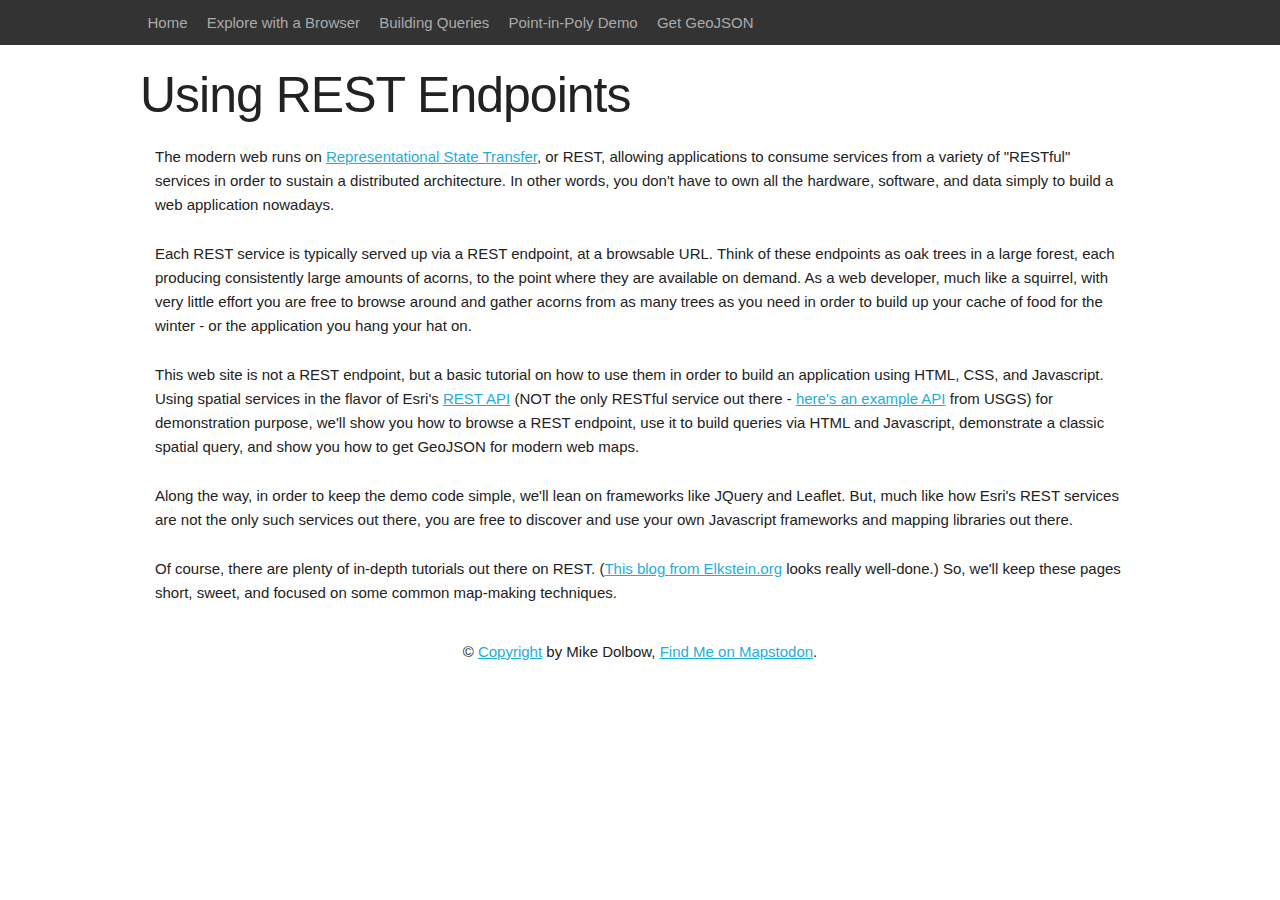
<file: index.html>
<!DOCTYPE html>
<html lang="en">
	<head>
		<meta charset="utf-8" />

		<!-- Always force latest IE rendering engine (even in intranet) & Chrome Frame
		Remove this if you use the .htaccess -->
		<meta http-equiv="X-UA-Compatible" content="IE=edge,chrome=1" />

		<title>Using REST Endpoints</title>
		<meta name="description" content="A brief tutorial on using REST endpoints, with Esri services as demonstrations." />
		<meta name="author" content="Mike Dolbow" />

		<meta name="viewport" content="width=device-width, initial-scale=1.0" />

		<!-- Replace favicon.ico & apple-touch-icon.png in the root of your domain and delete these references -->
		<link rel="shortcut icon" href="/favicon.ico" />
		<link rel="apple-touch-icon" href="/apple-touch-icon.png" />
		<link rel="stylesheet" href="css/app.css">
		<link rel="stylesheet" href="css/skeleton.css">
	</head>

	<body>
		<div>
			<!-- Try to figure out how to do he nav better -->
			<nav>
				<ul>
					<li><a href="./">Home</a></li>
					<li><a href="./browse.html">Explore with a Browser</a></li>
					<li><a href="./queries.html">Building Queries</a></li>
					<li><a href="./pnpdemo.html">Point-in-Poly Demo</a></li>
					<li><a href="./geojson.html">Get GeoJSON</a></li>
				</ul>
			</nav>
	<header>
		<h1>Using REST Endpoints</h1>
	</header>
			<div>
			<p>The modern web runs on <a href="https://en.wikipedia.org/wiki/Representational_state_transfer">Representational State Transfer</a>, or REST, allowing applications to consume services from a
			variety of "RESTful" services in order to sustain a distributed architecture. In other words, you don't have to
			own all the hardware, software, and data simply to build a web application nowadays.</p>
			<p>Each REST service is typically served up via a REST endpoint, at a browsable URL. Think of these endpoints
				as oak trees in a large forest, each producing consistently large amounts of acorns, to the point where they are available on demand.
			 As a web developer, much like a squirrel, with very little effort
			you are free to browse around and gather acorns from as many trees as you need in order to build up your cache of food
			for the winter - or the application you hang your hat on.</p>
			<p>This web site is not a REST endpoint, but a basic tutorial on how to use them in order to build an application using HTML, CSS, and Javascript.
			Using spatial services in the flavor of Esri's <a href="http://resources.arcgis.com/en/help/rest/apiref/">REST API</a> (NOT the only RESTful service out there - <a href="https://eerscmap.usgs.gov/uswtdb/api-doc/">here's an example API</a> from USGS) for demonstration purpose,
			we'll show you how to browse a REST endpoint, use it to build queries via HTML and Javascript, demonstrate a classic spatial query, and show you how to get GeoJSON for modern web maps.
			</p>
			<p>Along the way, in order to keep the demo code simple, we'll lean on frameworks like JQuery and Leaflet. But, much like how Esri's REST services are not the only such services out there,
				you are free to discover and use your own Javascript frameworks and mapping libraries out there.</p>
			<p>Of course, there are plenty of in-depth tutorials out there on REST. (<a href="http://rest.elkstein.org/2008/02/what-is-rest.html">This blog from Elkstein.org</a> looks really well-done.)
				So, we'll keep these pages short, sweet, and focused on some common map-making techniques.</p>
			</div>

			<div id="footer">
				<p>
					&copy; <a href="./license.md">Copyright</a> by Mike Dolbow, <a rel="me" href="https://mapstodon.space/@mmdolbow">Find Me on Mapstodon</a>.
				</p>
			</div>
		</div>
	</body>
</html>
</file>
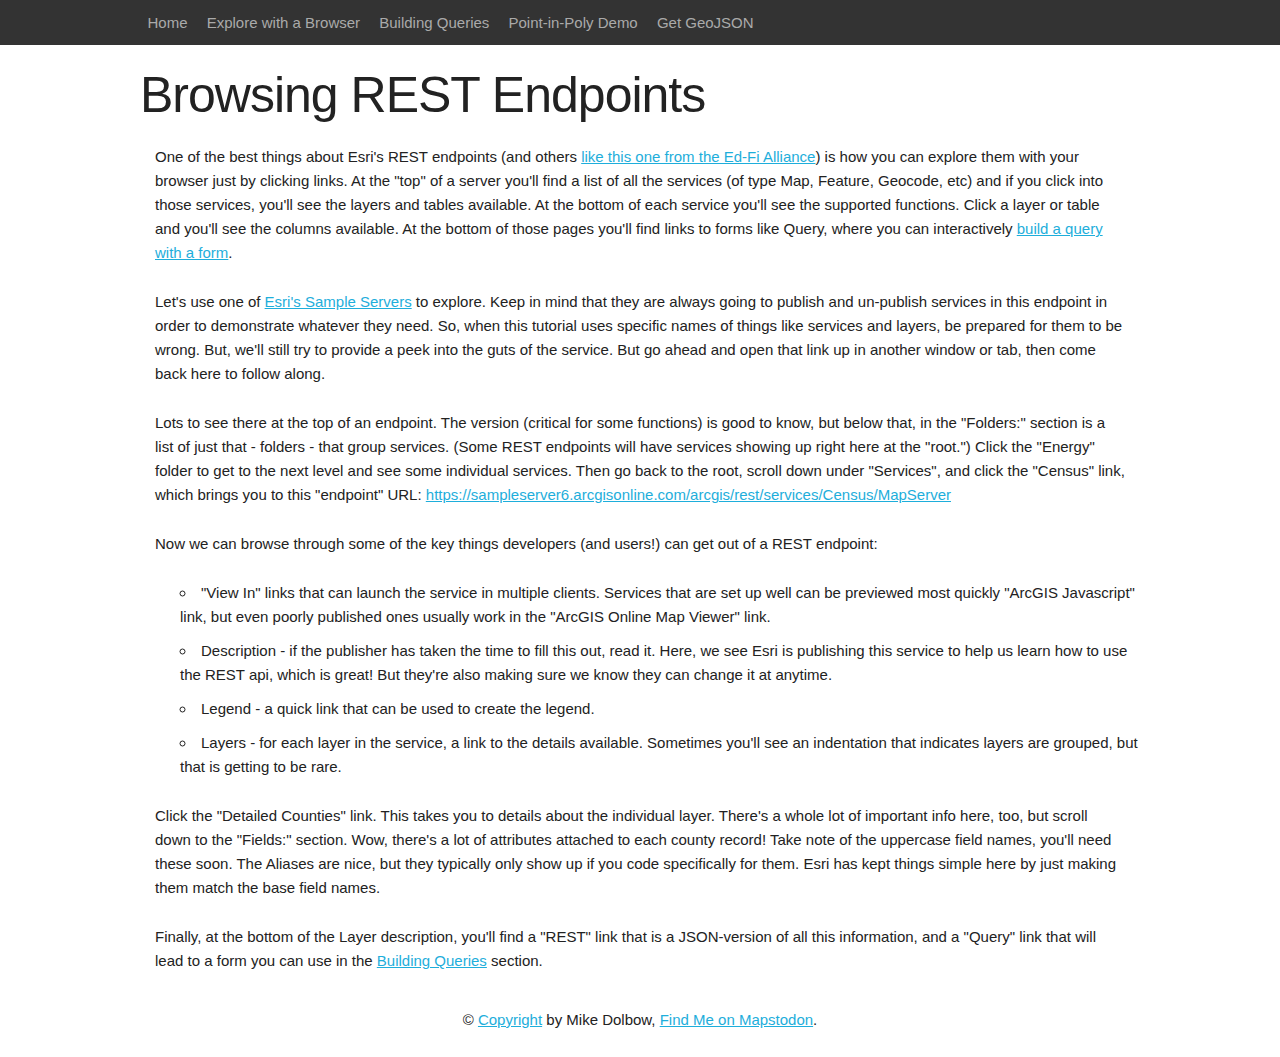
<file: browse.html>
<!DOCTYPE html>
<html lang="en">
	<head>
		<meta charset="utf-8" />

		<!-- Always force latest IE rendering engine (even in intranet) & Chrome Frame
		Remove this if you use the .htaccess -->
		<meta http-equiv="X-UA-Compatible" content="IE=edge,chrome=1" />

		<title>Browsing REST Endpoints</title>
		<meta name="description" content="A brief tutorial on using REST endpoints, with Esri services as demonstrations." />
		<meta name="author" content="Mike Dolbow" />

		<meta name="viewport" content="width=device-width, initial-scale=1.0" />

		<!-- Replace favicon.ico & apple-touch-icon.png in the root of your domain and delete these references -->
		<link rel="shortcut icon" href="/favicon.ico" />
		<link rel="apple-touch-icon" href="/apple-touch-icon.png" />
		<link rel="stylesheet" href="css/app.css">
		<link rel="stylesheet" href="css/skeleton.css">
	</head>

	<body>
		<div>
			<!-- Try to figure out how to do he nav better -->
			<nav>
				<ul>
					<li><a href="./index.html">Home</a></li>
					<li><a href="./">Explore with a Browser</a></li>
					<li><a href="./queries.html">Building Queries</a></li>
					<li><a href="./pnpdemo.html">Point-in-Poly Demo</a></li>
					<li><a href="./geojson.html">Get GeoJSON</a></li>
				</ul>
			</nav>
	<header>
		<h1>Browsing REST Endpoints</h1>
	</header>
			<div>
				<p>One of the best things about Esri's REST endpoints (and others <a href="https://api.ed-fi.org/v5.3/docs/">like this one from the Ed-Fi Alliance</a>) is how you can explore them
					with your browser just by clicking links. At the "top" of a server you'll find a list of all the services (of type Map, Feature, Geocode, etc)
					and if you click into those services, you'll see the layers and tables available. At the bottom of each service you'll see the supported functions.
					Click a layer or table and you'll see the columns available. At the bottom of those pages you'll find links to forms like Query, where you can interactively
					<a href="./queries.html">build a query with a form</a>.</p>
				<p>
					Let's use one of <a href="https://sampleserver6.arcgisonline.com/arcgis/rest/services">Esri's Sample Servers</a> to explore. Keep in mind that they are always going to publish and un-publish services in this endpoint in order
					to demonstrate whatever they need. So, when this tutorial uses specific names of things like services and layers, 
					be prepared for them to be wrong. But, we'll still try to provide a peek into the guts of the service. 
					But go ahead and open that link up in another window or tab, then come back here to follow along.
				</p>
				<p>
					Lots to see there at the top of an endpoint. The version (critical for some functions) is good to know, but below that,
					in the "Folders:" section is a list of just that - folders - that group services. (Some REST endpoints will have services showing up right here at the "root.")
					Click the "Energy" folder to get to the next level and see some individual services. Then go back to the root, scroll down under "Services", and click the "Census" link, which brings you
					to this "endpoint" URL: <a href="https://sampleserver6.arcgisonline.com/arcgis/rest/services/Census/MapServer">https://sampleserver6.arcgisonline.com/arcgis/rest/services/Census/MapServer</a>
				</p>
				<p>
					Now we can browse through some of the key things developers (and users!) can get out of a REST endpoint:
						<ul>
							<li>"View In" links that can launch the service in multiple clients. Services that are set up well can be previewed most quickly "ArcGIS Javascript" link, but even poorly published ones usually work in the "ArcGIS Online Map Viewer" link.</li>
							<li>Description - if the publisher has taken the time to fill this out, read it. Here, we see Esri is publishing this service to help us learn how to use the REST api, which is great! But they're also making sure we know they can change it at anytime.</li>
							<li>Legend - a quick link that can be used to create the legend.</li>
							<li>Layers - for each layer in the service, a link to the details available. Sometimes you'll see an indentation that indicates layers are grouped, but that is getting to be rare.</li>
						</ul>
				</p>
				<p>
					Click the "Detailed Counties" link. This takes you to details about the individual layer. There's a whole lot of important info here, too, but scroll down to the "Fields:" section.
					Wow, there's a lot of attributes attached to each county record! Take note of the uppercase field names, you'll need these soon.
					The Aliases are nice, but they typically only show up if you code specifically for them.
					Esri has kept things simple here by just making them match the base field names.
				</p>
				<p>Finally, at the bottom of the Layer description, you'll find a "REST" link that is a JSON-version of all this information, and a "Query" link that will lead to a form you can use in the <a href="./queries.html">Building Queries</a> section.</p>
			</div>

			<div id="footer">
				<p>
					&copy; <a href="./license.md">Copyright</a> by Mike Dolbow, <a rel="me" href="https://mapstodon.space/@mmdolbow">Find Me on Mapstodon</a>.
				</p>
			</div>
		</div>
	</body>
</html>
</file>
<file: css/app.css>
/* Link hover and Focus */
a:hover, :focus {
	  outline: 0;
    background-color: #fef1a7;
	-webkit-transition:all 0.15s ease-in-out;
    transition:all 0.15s ease-in-out;
}

header {
	margin: 20px auto 0;
	max-width: 1000px;
}

body{
    margin: 0;
    padding: 0;
    font-size: 15px;
}

body div div {
    margin: 0 auto;
    max-width: 1000px;
}

nav {
    background-color: #333;
    margin: 0;
    overflow: hidden;
}

nav ul{
    margin: 0 auto;
    max-width: 1000px;
    padding: 0;
}
nav ul li {
    display: inline-block;
    list-style-type: none;
    margin-bottom: 0;
}

nav > ul > li > a {
    color: #aaa;
    /*background-color:#8080ff;*/
    display: block;
    line-height: 2em;
    padding: 0.5em 0.5em;
    text-decoration: none;
}

/* Phone navigation */
@media screen and (max-width: 480px) {
   nav ul li {
       width: 100%; /* Set each item on it's own line (100% screen width) */
       text-align: center; /* Center alignment */
       border-top: 1px solid #969696; /* Add a top border to each element */
       border-bottom: 1px solid #969696; /* Add a bottom border to each element */
   }
   nav ul li:first-child {
     border-top: none;
   }

  nav ul li:last-child {
     border-bottom: none;
  }
}

header, p {
	word-wrap: break-word; /* Helps with long links */
}

p {
	margin: 15px;
}

iframe, .funcdemo {
	width: 90%;
  margin: 15px 0px 0px 15px;
}

.funcdemo {
	background-color: #c0c0c0;
	padding: 10px;
}

#map {
    /*position: absolute;*/
	 max-width: 1000px;
	 width: 90%;
   height:400px;
	 margin-left: auto;
	 margin-right: auto;
}
#footer {
    right: 0;
    bottom: 0;
    left: 0;
    padding-top: 1rem;
    text-align: center;
}

#loader {
    border: 16px solid #f3f3f3;
    border-radius: 50%;
    border-top: 16px solid #3498db;
    width: 120px;
    height: 120px;
    -webkit-animation: spin 2s linear infinite;
    animation: spin 2s linear infinite;
    margin:auto;
    left:0;
    right:0;
    top:0;
    bottom:0;
    position:fixed;
    z-index: 1000;
    display: none;
  }
  
  @-webkit-keyframes spin {
    0% { -webkit-transform: rotate(0deg); }
    100% { -webkit-transform: rotate(360deg); }
  }
  
  @keyframes spin {
    0% { transform: rotate(0deg); }
    100% { transform: rotate(360deg); }
  }
</file>
<file: css/skeleton.css>
/*
* Skeleton V2.0.4
* Copyright 2014, Dave Gamache
* www.getskeleton.com
* Free to use under the MIT license.
* http://www.opensource.org/licenses/mit-license.php
* 12/29/2014
* Minor edits by mmdolbow for this site, 07/27/2016
*/


/* Table of contents
––––––––––––––––––––––––––––––––––––––––––––––––––
- Grid
- Base Styles
- Typography
- Links
- Buttons
- Forms
- Lists
- Code
- Tables
- Spacing
- Utilities
- Clearing
- Media Queries
*/


/* Grid
–––––––––––––––––––––––––––––––––––––––––––––––––– */
.container {
  position: relative;
  width: 100%;
  max-width: 960px;
  margin: 0 auto;
  padding: 0 20px;
  box-sizing: border-box; }
.column,
.columns {
  width: 100%;
  float: left;
  box-sizing: border-box; }

/* For devices larger than 400px */
@media (min-width: 400px) {
  .container {
    width: 85%;
    padding: 0; }
}

/* For devices larger than 550px */
@media (min-width: 550px) {
  .container {
    width: 80%; }
  .column,
  .columns {
    margin-left: 4%; }
  .column:first-child,
  .columns:first-child {
    margin-left: 0; }

  .one.column,
  .one.columns                    { width: 4.66666666667%; }
  .two.columns                    { width: 13.3333333333%; }
  .three.columns                  { width: 22%;            }
  .four.columns                   { width: 30.6666666667%; }
  .five.columns                   { width: 39.3333333333%; }
  .six.columns                    { width: 48%;            }
  .seven.columns                  { width: 56.6666666667%; }
  .eight.columns                  { width: 65.3333333333%; }
  .nine.columns                   { width: 74.0%;          }
  .ten.columns                    { width: 82.6666666667%; }
  .eleven.columns                 { width: 91.3333333333%; }
  .twelve.columns                 { width: 100%; margin-left: 0; }

  .one-third.column               { width: 30.6666666667%; }
  .two-thirds.column              { width: 65.3333333333%; }

  .one-half.column                { width: 48%; }

  /* Offsets */
  .offset-by-one.column,
  .offset-by-one.columns          { margin-left: 8.66666666667%; }
  .offset-by-two.column,
  .offset-by-two.columns          { margin-left: 17.3333333333%; }
  .offset-by-three.column,
  .offset-by-three.columns        { margin-left: 26%;            }
  .offset-by-four.column,
  .offset-by-four.columns         { margin-left: 34.6666666667%; }
  .offset-by-five.column,
  .offset-by-five.columns         { margin-left: 43.3333333333%; }
  .offset-by-six.column,
  .offset-by-six.columns          { margin-left: 52%;            }
  .offset-by-seven.column,
  .offset-by-seven.columns        { margin-left: 60.6666666667%; }
  .offset-by-eight.column,
  .offset-by-eight.columns        { margin-left: 69.3333333333%; }
  .offset-by-nine.column,
  .offset-by-nine.columns         { margin-left: 78.0%;          }
  .offset-by-ten.column,
  .offset-by-ten.columns          { margin-left: 86.6666666667%; }
  .offset-by-eleven.column,
  .offset-by-eleven.columns       { margin-left: 95.3333333333%; }

  .offset-by-one-third.column,
  .offset-by-one-third.columns    { margin-left: 34.6666666667%; }
  .offset-by-two-thirds.column,
  .offset-by-two-thirds.columns   { margin-left: 69.3333333333%; }

  .offset-by-one-half.column,
  .offset-by-one-half.columns     { margin-left: 52%; }

}


/* Base Styles
–––––––––––––––––––––––––––––––––––––––––––––––––– */
/* NOTE
html is set to 62.5% so that all the REM measurements throughout Skeleton
are based on 10px sizing. So basically 1.5rem = 15px :) */
html {
  font-size: 62.5%; }
body {
  font-size: 1.5em; /* currently ems cause chrome bug misinterpreting rems on body element */
  line-height: 1.6;
  font-weight: 400;
  font-family: "Raleway", "HelveticaNeue", "Helvetica Neue", Helvetica, Arial, sans-serif;
  color: #222; }


/* Typography
–––––––––––––––––––––––––––––––––––––––––––––––––– */
h1, h2, h3, h4, h5, h6 {
  margin-top: 0;
  margin-bottom: 2rem;
  font-weight: 300; }
h1 { font-size: 4.0rem; line-height: 1.2;  letter-spacing: -.1rem;}
h2 { font-size: 3.6rem; line-height: 1.25; letter-spacing: -.1rem; }
h3 { font-size: 3.0rem; line-height: 1.3;  letter-spacing: -.1rem; }
h4 { font-size: 2.4rem; line-height: 1.35; letter-spacing: -.08rem; }
h5 { font-size: 1.8rem; line-height: 1.5;  letter-spacing: -.05rem; }
h6 { font-size: 1.5rem; line-height: 1.6;  letter-spacing: 0; }

/* Larger than phablet */
@media (min-width: 550px) {
  h1 { font-size: 5.0rem; }
  h2 { font-size: 4.2rem; }
  h3 { font-size: 3.6rem; }
  h4 { font-size: 3.0rem; }
  h5 { font-size: 2.4rem; }
  h6 { font-size: 1.5rem; }
}

p {
  margin-top: 0; }


/* Links
–––––––––––––––––––––––––––––––––––––––––––––––––– */
a {
  color: #1EAEDB; }
a:hover {
  color: #0FA0CE; }


/* Buttons
–––––––––––––––––––––––––––––––––––––––––––––––––– */
.button,
button,
input[type="submit"],
input[type="reset"],
input[type="button"] {
  display: inline-block;
  height: 38px;
  padding: 0 30px;
  color: #555;
  text-align: center;
  font-size: 11px;
  font-weight: 600;
  line-height: 38px;
  letter-spacing: .1rem;
  text-transform: uppercase;
  text-decoration: none;
  white-space: nowrap;
  background-color: transparent;
  border-radius: 4px;
  border: 1px solid #bbb;
  cursor: pointer;
  box-sizing: border-box; }
.button:hover,
button:hover,
input[type="submit"]:hover,
input[type="reset"]:hover,
input[type="button"]:hover,
.button:focus,
button:focus,
input[type="submit"]:focus,
input[type="reset"]:focus,
input[type="button"]:focus {
  color: #333;
  border-color: #888;
  outline: 0; }
.button.button-primary,
button.button-primary,
input[type="submit"].button-primary,
input[type="reset"].button-primary,
input[type="button"].button-primary {
  color: #FFF;
  background-color: #33C3F0;
  border-color: #33C3F0; }
.button.button-primary:hover,
button.button-primary:hover,
input[type="submit"].button-primary:hover,
input[type="reset"].button-primary:hover,
input[type="button"].button-primary:hover,
.button.button-primary:focus,
button.button-primary:focus,
input[type="submit"].button-primary:focus,
input[type="reset"].button-primary:focus,
input[type="button"].button-primary:focus {
  color: #FFF;
  background-color: #1EAEDB;
  border-color: #1EAEDB; }


/* Forms
–––––––––––––––––––––––––––––––––––––––––––––––––– */
input[type="email"],
input[type="number"],
input[type="search"],
input[type="text"],
input[type="tel"],
input[type="url"],
input[type="password"],
textarea,
select {
  height: 38px;
  padding: 6px 10px; /* The 6px vertically centers text on FF, ignored by Webkit */
  background-color: #fff;
  border: 1px solid #D1D1D1;
  border-radius: 4px;
  box-shadow: none;
  box-sizing: border-box; }
/* Removes awkward default styles on some inputs for iOS */
input[type="email"],
input[type="number"],
input[type="search"],
input[type="text"],
input[type="tel"],
input[type="url"],
input[type="password"],
textarea {
  -webkit-appearance: none;
     -moz-appearance: none;
          appearance: none; }
textarea {
  min-height: 65px;
  padding-top: 6px;
  padding-bottom: 6px; }
input[type="email"]:focus,
input[type="number"]:focus,
input[type="search"]:focus,
input[type="text"]:focus,
input[type="tel"]:focus,
input[type="url"]:focus,
input[type="password"]:focus,
textarea:focus,
select:focus {
  border: 1px solid #33C3F0;
  outline: 0; }
label,
legend {
  display: block;
  margin-bottom: .5rem;
  font-weight: 600; }
fieldset {
  padding: 0;
  border-width: 0; }
input[type="checkbox"],
input[type="radio"] {
  display: inline; }
label > .label-body {
  display: inline-block;
  margin-left: .5rem;
  font-weight: normal; }


/* Lists
–––––––––––––––––––––––––––––––––––––––––––––––––– */
ul {
  list-style: circle inside; }
ol {
  list-style: decimal inside; }
ol, ul {
  /* padding-left: 0; removed by mmdolbow */
  margin-top: 0; }
ul ul,
ul ol,
ol ol,
ol ul {
  margin: 1.5rem 0 1.5rem 3rem;
  font-size: 90%; }
li {
  margin-bottom: 1rem; }


/* Code
–––––––––––––––––––––––––––––––––––––––––––––––––– */
code {
  padding: .2rem .5rem;
  margin: 0 .2rem;
  font-size: 90%;
  white-space: nowrap;
  background: #F1F1F1;
  border: 1px solid #E1E1E1;
  border-radius: 4px; }
pre > code {
  display: block;
  padding: 1rem 1.5rem;
  white-space: pre; }


/* Tables
–––––––––––––––––––––––––––––––––––––––––––––––––– */
th,
td {
  padding: 12px 15px;
  text-align: left;
  border-bottom: 1px solid #E1E1E1; }
th:first-child,
td:first-child {
  padding-left: 0; }
th:last-child,
td:last-child {
  padding-right: 0; }


/* Spacing
–––––––––––––––––––––––––––––––––––––––––––––––––– */
button,
.button {
  margin-bottom: 1rem; }
input,
textarea,
select,
fieldset {
  margin-bottom: 1.5rem; }
pre,
blockquote,
dl,
figure,
table,
p,
ul,
ol,
form {
  margin-bottom: 2.5rem; }


/* Utilities
–––––––––––––––––––––––––––––––––––––––––––––––––– */
.u-full-width {
  width: 100%;
  box-sizing: border-box; }
.u-max-full-width {
  max-width: 100%;
  box-sizing: border-box; }
.u-pull-right {
  float: right; }
.u-pull-left {
  float: left; }


/* Misc
–––––––––––––––––––––––––––––––––––––––––––––––––– */
hr {
  margin-top: 3rem;
  margin-bottom: 3.5rem;
  border-width: 0;
  border-top: 1px solid #E1E1E1; }


/* Clearing
–––––––––––––––––––––––––––––––––––––––––––––––––– */

/* Self Clearing Goodness */
.container:after,
.row:after,
.u-cf {
  content: "";
  display: table;
  clear: both; }


/* Media Queries
–––––––––––––––––––––––––––––––––––––––––––––––––– */
/*
Note: The best way to structure the use of media queries is to create the queries
near the relevant code. For example, if you wanted to change the styles for buttons
on small devices, paste the mobile query code up in the buttons section and style it
there.
*/


/* Larger than mobile */
@media (min-width: 400px) {}

/* Larger than phablet (also point when grid becomes active) */
@media (min-width: 550px) {}

/* Larger than tablet */
@media (min-width: 750px) {}

/* Larger than desktop */
@media (min-width: 1000px) {}

/* Larger than Desktop HD */
@media (min-width: 1200px) {}
</file>
